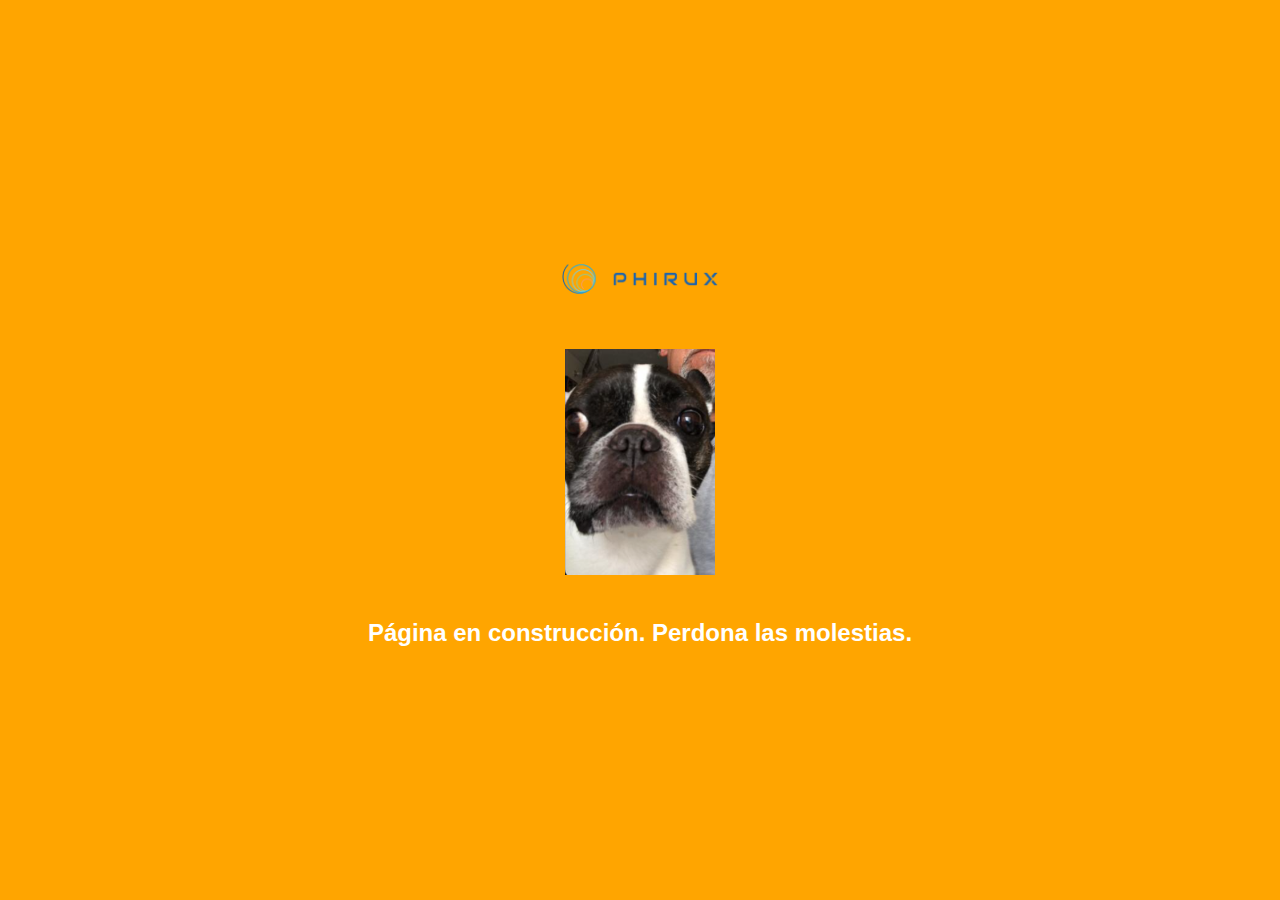
<file: contruccion.html>
<!DOCTYPE html>
<html lang="es">
<head>
    <meta charset="UTF-8">
    <meta name="viewport" content="width=device-width, initial-scale=1.0">
    <title>Página en Construcción</title>
    <link rel="stylesheet" href="construccion_css.css">
</head>
<body>
    <div class="container">
        <div class="content">
            <!-- Logo de la empresa -->
            <img src="imagenes\Logo_PHIRUX_CMYK_Phirux-09.png" alt="Logo de la empresa" class="logo">
            <!-- Imagen adicional -->
            <img src="imagenes\loretta.png" alt="Imagen adicional" class="imagen-adicional">
            <!-- Mensaje -->
            <p class="mensaje">Página en construcción. Perdona las molestias.</p>
        </div>
    </div>
</body>
</html>
</file>
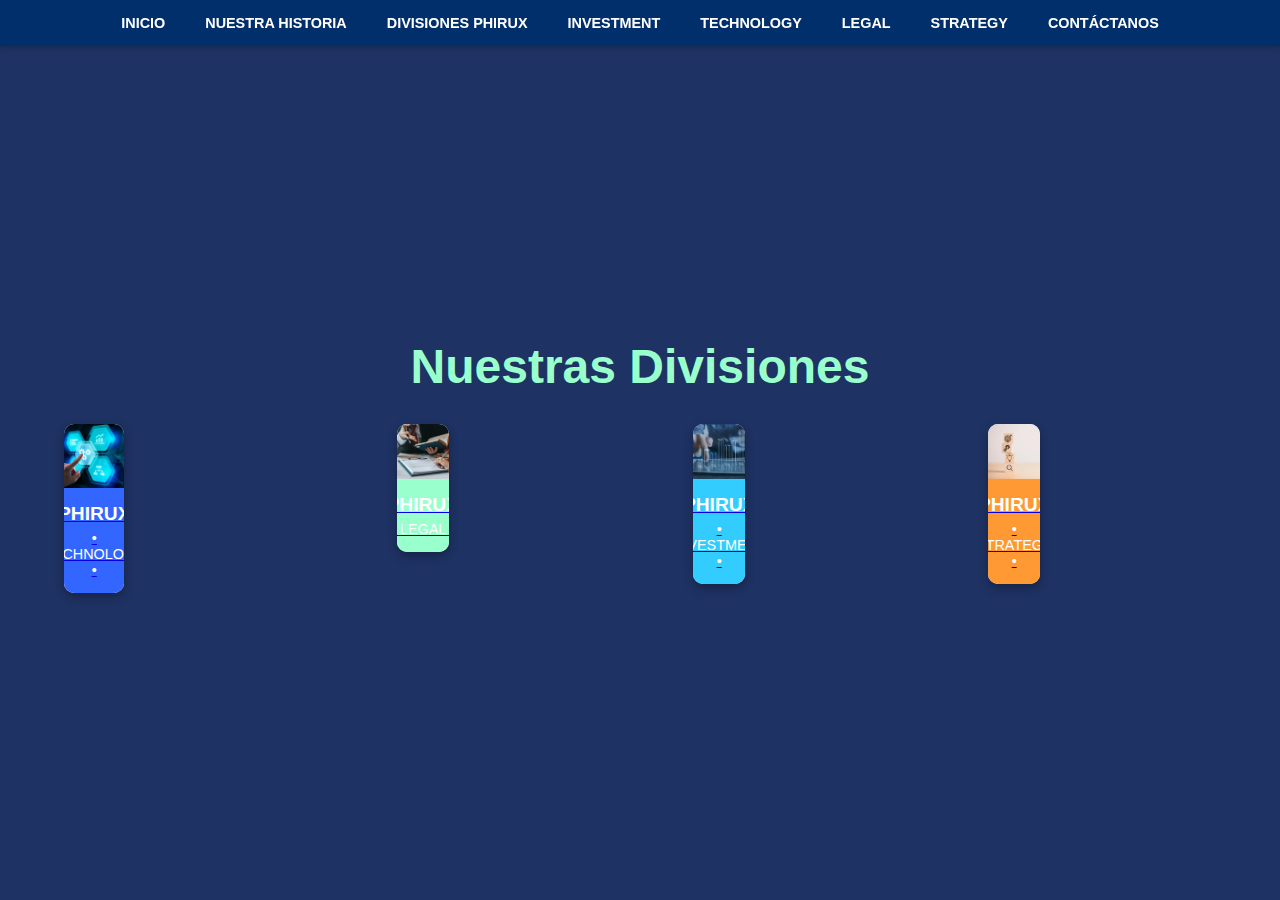
<file: divisiones.html>
<!DOCTYPE html>
<html lang="es">
<head>
    <meta charset="UTF-8">
    <meta name="viewport" content="width=device-width, initial-scale=1.0">
    <title>Nuestras Divisiones</title>
    <link rel="stylesheet" href="divisiones_css.css">
</head>
<body>
    <nav class="navbar">
        <ul class="menu">
            <li><a href="index.html">Inicio</a></li>
            <li><a href="historia.html">Nuestra Historia</a></li>
            <li><a href="divisiones.html">Divisiones PHIRUX</a></li>
            <li><a href="contruccion.html">Investment</a></li>
            <li><a href="technology.html">Technology</a></li>
            <li><a href="contruccion.html">Legal</a></li>
            <li><a href="contruccion.html">Strategy</a></li>
            <li><a href="contruccion.html">Contáctanos</a></li>
        </ul>
    </nav>
    <div class="container">
        <h1 class="title">Nuestras Divisiones</h1>
        <div class="cards">
            <!-- Tarjeta 1 -->
            <a href="technology.html" class="card-link">
            <div class="card">
                <img src="imagenes\phiruxtec.png" alt="Technology" class="card-image">
                <div class="card-footer" style="background-color: #3366FF;">
                    <p class="card-text">PHIRUX <span>• TECHNOLOGY •</span></p>
                </div>
            </div>
            </a>
            <!-- Tarjeta 2 -->
            <a href="contruccion.html" class="card-link">
            <div class="card">
                <img src="imagenes\legal.png" alt="Legal" class="card-image">
                <div class="card-footer" style="background-color: #99FFCC;">
                    <p class="card-text">PHIRUX <span>• LEGAL •</span></p>
                </div>
            </div>
            </a>
            <!-- Tarjeta 3 -->
            <a href="contruccion.html" class="card-link"> 
            <div class="card">
                <img src="imagenes\invesment.png" alt="Investment" class="card-image">
                <div class="card-footer" style="background-color: #33CCFF;">
                    <p class="card-text">PHIRUX <span>• INVESTMENT •</span></p>
                </div>
            </div>
            </a>
            <!-- Tarjeta 4 -->
            <a href="contruccion.html" class="card-link"> 
            <div class="card">
                <img src="imagenes\strategy.png" alt="Strategy" class="card-image">
                <div class="card-footer" style="background-color: #FF9933;">
                    <p class="card-text">PHIRUX <span>• STRATEGY •</span></p>
                </div>
            </div>
        </a>
        </div>
    </div>
</body>
</html>
</file>
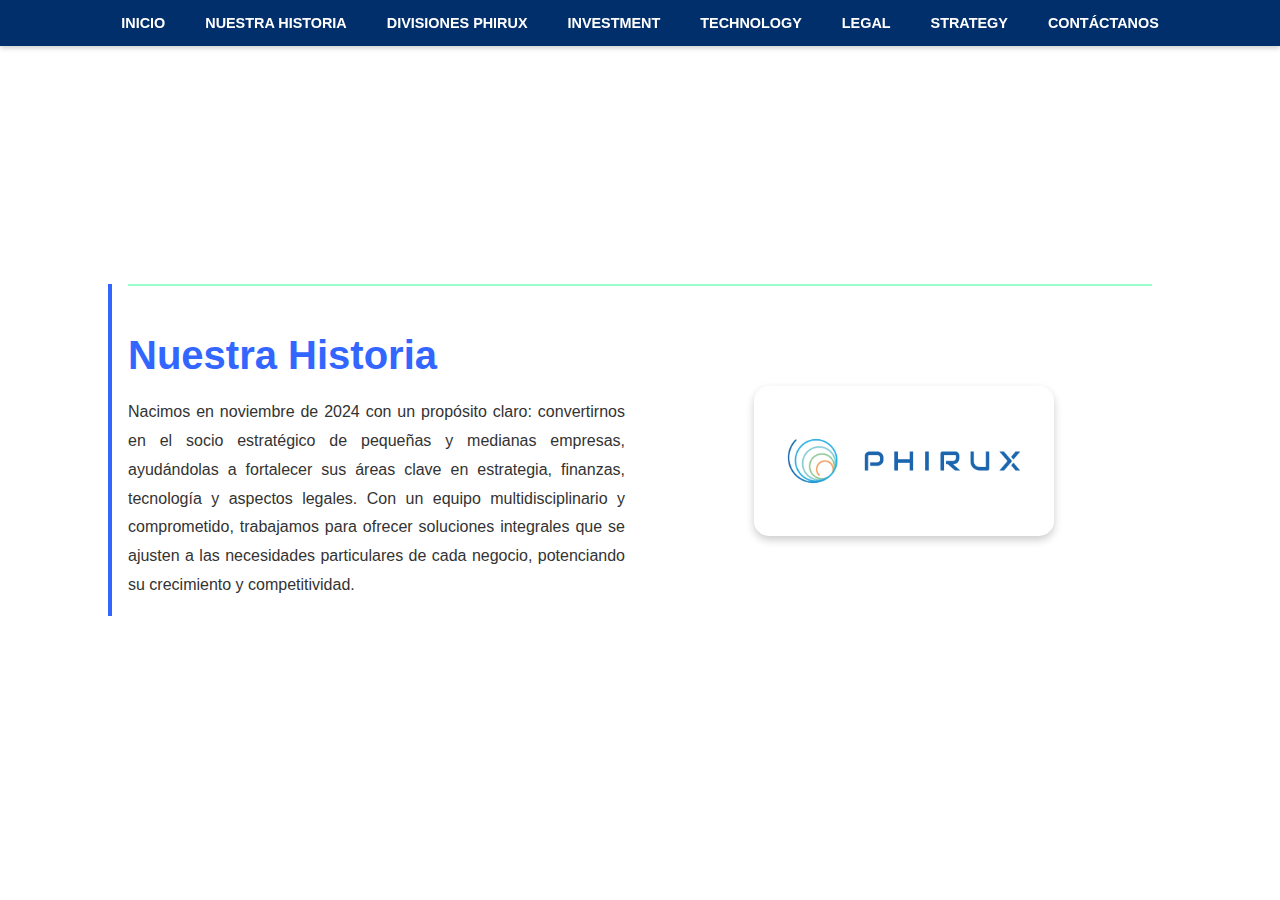
<file: historia.html>
<!DOCTYPE html>
<html lang="es">
<head>
    <link href="https://fonts.googleapis.com/css2?family=Audiowide&display=swap" rel="stylesheet"><!-- Link para audiowide -->
    <link href='https://fonts.googleapis.com/css?family=Titillium Web' rel='stylesheet'><!-- link para tillitium -->

    <meta charset="UTF-8">
    <meta name="viewport" content="width=device-width, initial-scale=1.0">
    <title>Nuestra Historia</title>
    <link rel="stylesheet" href="historia_css.css">
</head>
<body>
    <nav class="navbar">
        <ul class="menu">
            <li><a href="index.html">Inicio</a></li>
            <li><a href="historia.html">Nuestra Historia</a></li>
            <li><a href="divisiones.html">Divisiones PHIRUX</a></li>
            <li><a href="contruccion.html">Investment</a></li>
            <li><a href="technology.html">Technology</a></li>
            <li><a href="contruccion.html">Legal</a></li>
            <li><a href="contruccion.html">Strategy</a></li>
            <li><a href="contruccion.html">Contáctanos</a></li>
        </ul>
    </nav>
    <div class="container">
        <!-- Línea superior -->
        <div class="line-top"></div>

        <!-- Contenido principal -->
        <div class="content">
            <!-- Línea vertical azul -->
            <div class="line-vertical"></div>

            <!-- Sección de texto e imagen -->
            <div class="main-content">
                <div class="text-section">
                    <h1 class="title">Nuestra Historia</h1>
                    <p class="description">
                        Nacimos en noviembre de 2024 con un propósito claro: convertirnos en el socio estratégico de pequeñas y medianas empresas, ayudándolas a fortalecer sus áreas clave en estrategia, finanzas, tecnología y aspectos legales. Con un equipo multidisciplinario y comprometido, trabajamos para ofrecer soluciones integrales que se ajusten a las necesidades particulares de cada negocio, potenciando su crecimiento y competitividad.
                    </p>
                </div>
                <div class="image-section">
                    <img src="imagenes\Logo_PHIRUX_CMYK_Phirux-09.png" alt="Phirux" class="logo">
                    <div class="graphic">
                        <!-- Aquí puedes añadir elementos gráficos adicionales -->
                    </div>
                </div>
            </div>
        </div>
    </div>
</body>
</html>
</file>
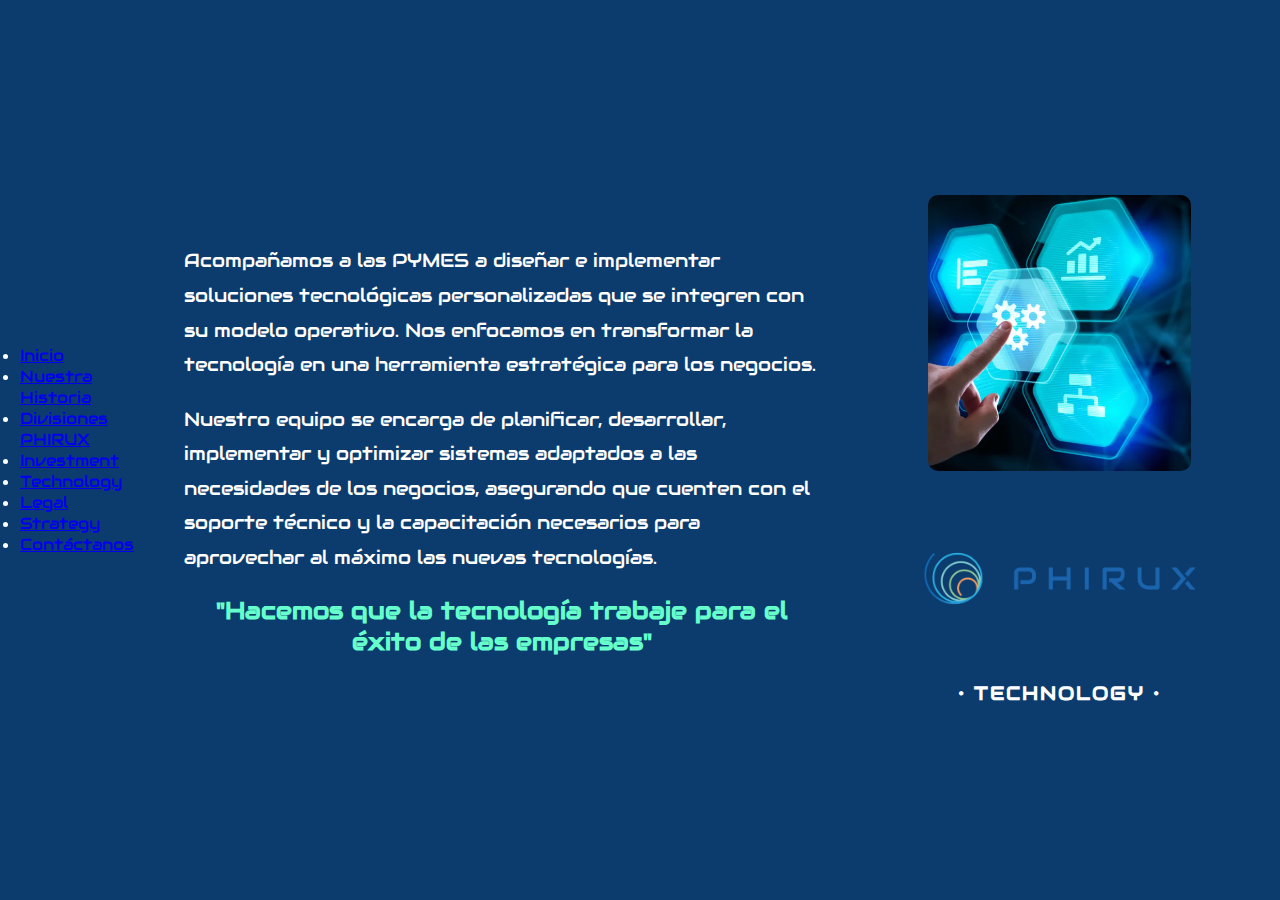
<file: technology.html>
<!DOCTYPE html>
<html lang="es">
<head>
    <link href="https://fonts.googleapis.com/css2?family=Audiowide&display=swap" rel="stylesheet"><!-- Link para audiowide -->
    <link href='https://fonts.googleapis.com/css?family=Titillium Web' rel='stylesheet'><!-- link para tillitium -->
    <meta charset="UTF-8">
    <meta name="viewport" content="width=device-width, initial-scale=1.0">
    <title>Technology</title>
    <link rel="stylesheet" href="technology.css"> <!-- Archivo CSS para la página -->
</head>
<body>
    <nav class="navbar">
        <ul class="menu">
            <li><a href="index.html">Inicio</a></li>
            <li><a href="historia.html">Nuestra Historia</a></li>
            <li><a href="divisiones.html">Divisiones PHIRUX</a></li>
            <li><a href="investment.html">Investment</a></li>
            <li><a href="technology.html">Technology</a></li>
            <li><a href="legal.html">Legal</a></li>
            <li><a href="strategy.html">Strategy</a></li>
            <li><a href="contacto.html">Contáctanos</a></li>
        </ul>
    </nav>
    <div class="technology-container">
        <div class="text-container">
            <p class="main-text">
                Acompañamos a las PYMES a diseñar e implementar soluciones tecnológicas personalizadas que se integren con su modelo operativo. Nos enfocamos en transformar la tecnología en una herramienta estratégica para los negocios.
            </p>
            <p class="main-text">
                Nuestro equipo se encarga de planificar, desarrollar, implementar y optimizar sistemas adaptados a las necesidades de los negocios, asegurando que cuenten con el soporte técnico y la capacitación necesarios para aprovechar al máximo las nuevas tecnologías.
            </p>
            <p class="quote">"Hacemos que la tecnología trabaje para el éxito de las empresas"</p>
        </div>
        <div class="image-container">
            <img src="imagenes\phiruxtec.png" alt="Technology graphic" class="tech-image">
            <div class="logo-section">
                <img src="imagenes\Logo_PHIRUX_CMYK_Phirux-09.png" alt="Logo Phirux" class="logo-image">
                <p class="logo-text">• TECHNOLOGY •</p>
            </div>
        </div>
    </div>
</body>
</html>
</file>
<file: construccion_css.css>
/* Estilo general */
body {
    margin: 0;
    padding: 0;
    font-family: 'Arial', sans-serif;
    background-color: #FFA500; /* Naranja */
    display: flex;
    justify-content: center;
    align-items: center;
    min-height: 100vh; /* Hace que el cuerpo ocupe toda la altura de la pantalla */
    text-align: center;
}

/* Contenedor principal */
.container {
    width: 100%;
    height: 100%;
    display: flex;
    justify-content: center;
    align-items: center;
}

/* Contenido centrado */
.content {
    display: flex;
    flex-direction: column;
    justify-content: center;
    align-items: center;
}

/* Logo de la empresa */
.logo {
    max-width: 200px; /* Ajusta el tamaño máximo del logo */
    margin-bottom: 20px; /* Espacio entre el logo y la imagen adicional */
}

/* Imagen adicional */
.imagen-adicional {
    max-width: 150px; /* Ajusta el tamaño máximo de la imagen adicional */
    margin-bottom: 20px; /* Espacio entre la imagen adicional y el mensaje */
}

/* Estilo del mensaje */
.mensaje {
    font-size: 1.5rem;
    color: white;
    font-weight: bold;
}
</file>
<file: divisiones_css.css>
/* Estilo general */
body {
    margin: 0;
    padding: 0;
    font-family: 'Arial', sans-serif;
    background-color: #1E3263; /* Fondo azul oscuro */
    color: white;
    display: flex;
    justify-content: center;
    align-items: center;
    height: 100vh;
}

/* Contenedor principal */
.container {
    text-align: center;
    width: 90%;
    max-width: 1200px;
    margin: auto;
}

/* Título principal */
.title {
    font-size: 3rem;
    color: #99FFCC; /* Verde brillante */
    margin-bottom: 30px;
}

/* Contenedor de tarjetas */
.cards {
    display: flex;
    justify-content: space-between;
    gap: 20px;
}

/* Estilo de cada tarjeta */
.card {
    background-color: white;
    border-radius: 10px;
    overflow: hidden;
    width: 23%; /* Ajustar según el espacio */
    box-shadow: 0px 4px 10px rgba(0, 0, 0, 0.3);
    display: flex;
    flex-direction: column;
    align-items: center;
}

/* Imagen dentro de la tarjeta */
.card-image {
    width: 100%;
    height: auto;
    object-fit: cover;
}

/* Pie de tarjeta (footer) */
.card-footer {
    padding: 15px;
    text-align: center;
    color: white;
}

/* Texto dentro del footer */
.card-text {
    font-size: 1.2rem;
    font-weight: bold;
    margin: 0;
}

.card-text span {
    display: block;
    font-size: 0.9rem;
    margin-top: 5px;
    font-weight: normal;
}
.navbar {
    position: fixed; /* Menú fijo en la parte superior */
    top: 0;
    left: 0;
    width: 100%;
    background-color: #002f6c; /* Color azul oscuro */
    padding: 0;
    box-shadow: 0px 2px 5px rgba(0, 0, 0, 0.2);
    z-index: 1000;
}

.menu {
    list-style: none; /* Quitar viñetas */
    margin: 0;
    padding: 0;
    display: flex; /* Alinea elementos en una fila */
    justify-content: center; /* Centra horizontalmente */
    align-items: center; /* Alinea verticalmente */
}

.menu li {
    margin: 0;
}

/* Enlaces del Menú */
.menu a {
    text-decoration: none;
    color: white;
    padding: 15px 20px;
    display: block;
    font-weight: bold;
    text-transform: uppercase;
    font-size: 0.9rem;
    transition: background-color 0.3s ease, color 0.3s ease;
}

/* Efecto Hover */
.menu a:hover {
    background-color: #1a73e8; /* Color azul claro al pasar el mouse */
    color: #fff;
    cursor: pointer;
}
</file>
<file: historia_css.css>
/* Estilos generales */
body {
    margin: 0;
    padding: 0;
    font-family: 'Arial', sans-serif;
    background-color: #ffffff;
    display: flex;
    justify-content: center;
    align-items: center;
    height: 100vh;
}

.container {
    width: 80%;
    max-width: 1200px;
    margin: 0 auto;
    position: relative;
}

/* Línea decorativa superior */
.line-top {
    height: 2px;
    background-color: #99ffcc; /* Color verde claro */
    margin-bottom: 20px;
}

/* Línea decorativa vertical */
.line-vertical {
    width: 4px; /* Grosor de la línea */
    background-color: #3366ff; /* Color azul */
    height: auto;
    position: absolute;
    left: 0; /* Ubicación a la izquierda */
    top: 0;
    bottom: 0;
    margin-left: -20px; /* Separación opcional */
}

/* Contenido principal */
.content {
    display: flex;
    align-items: flex-start;
}

/* Sección principal */
.main-content {
    display: flex;
    flex: 1;
    justify-content: space-between;
    align-items: center;
    gap: 30px;
}

/* Sección de texto */
.text-section {
    flex: 1;
}

.title {
    font-size: 2.5rem;
    color: #3366ff; /* Color azul */
    font-weight: bold;
    margin-bottom: 20px;
}

.description {
    font-size: 1rem;
    line-height: 1.8;
    color: #333; /* Color gris oscuro */
    text-align: justify;
}

/* Sección de imagen */
.image-section {
    flex: 1;
    display: flex;
    justify-content: center;
    align-items: center;
    position: relative;
}

.logo {
    width: 300px;
    border-radius: 15px; /* Bordes redondeados */
    box-shadow: 0px 4px 8px rgba(0, 0, 0, 0.2); /* Sombra */
}

/* Elementos decorativos gráficos */
.graphic {
    position: absolute;
    width: 100%;
    height: 100%;
    display: grid;
    grid-template-columns: repeat(3, 1fr);
    gap: 10px;
}

.graphic div {
    width: 100px;
    height: 100px;
    background-color: #003366; /* Azul oscuro */
    border-radius: 50%; /* Hace los círculos */
    box-shadow: 0px 4px 8px rgba(0, 0, 0, 0.3);
}

.navbar {
    position: fixed; /* Menú fijo en la parte superior */
    top: 0;
    left: 0;
    width: 100%;
    background-color: #002f6c; /* Color azul oscuro */
    padding: 0;
    box-shadow: 0px 2px 5px rgba(0, 0, 0, 0.2);
    z-index: 1000;
}

.menu {
    list-style: none; /* Quitar viñetas */
    margin: 0;
    padding: 0;
    display: flex; /* Alinea elementos en una fila */
    justify-content: center; /* Centra horizontalmente */
    align-items: center; /* Alinea verticalmente */
}

.menu li {
    margin: 0;
}

/* Enlaces del Menú */
.menu a {
    text-decoration: none;
    color: white;
    padding: 15px 20px;
    display: block;
    font-weight: bold;
    text-transform: uppercase;
    font-size: 0.9rem;
    transition: background-color 0.3s ease, color 0.3s ease;
}

/* Efecto Hover */
.menu a:hover {
    background-color: #1a73e8; /* Color azul claro al pasar el mouse */
    color: #fff;
    cursor: pointer;
}
</file>
<file: technology.css>
/* Reset básico */
* {
    margin: 0;
    padding: 0;
    box-sizing: border-box;
}

/* Fondo general */
body {
    background-color: #0c3c6d; /* Azul de fondo */
    color: white;
    font-family: Arial, sans-serif;
    display: flex;
    justify-content: center;
    align-items: center;
    min-height: 100vh;
    padding: 20px;
    font-family: 'Audiowide', sans-serif;
}

/* Contenedor principal */
.technology-container {
    display: flex;
    flex-wrap: wrap; /* Permite que los elementos se ajusten si la pantalla es pequeña */
    max-width: 1200px;
    width: 100%;
    align-items: center;
    justify-content: space-between;
    gap: 20px;
}

/* Contenedor de texto */
.text-container {
    flex: 1 1 60%; /* Toma 60% del espacio disponible */
    padding: 20px;
    text-align: left;
    
}

.main-text {
    font-size: 1.2rem;
    line-height: 1.8;
    margin-bottom: 20px;
}

.quote {
    font-size: 1.5rem;
    font-weight: bold;
    color: #66ffcc;
    text-align: center;
    margin-top: 20px;
}

/* Contenedor de imágenes */
.image-container {
    flex: 1 1 35%; /* Toma 35% del espacio disponible */
    display: flex;
    flex-direction: column;
    align-items: center;
    justify-content: center;
    gap: 20px;
}

.tech-image {
    max-width: 100%;
    height: auto;
    border-radius: 10px;
}

.logo-section {
    text-align: center;
}

.logo-image {
    width: 350px;
    height: auto;
    margin-bottom: 10px;
}

.logo-text {
    font-size: 1.2rem;
    font-weight: bold;
    color: white;
    text-transform: uppercase;
    letter-spacing: 2px;
}
</file>
